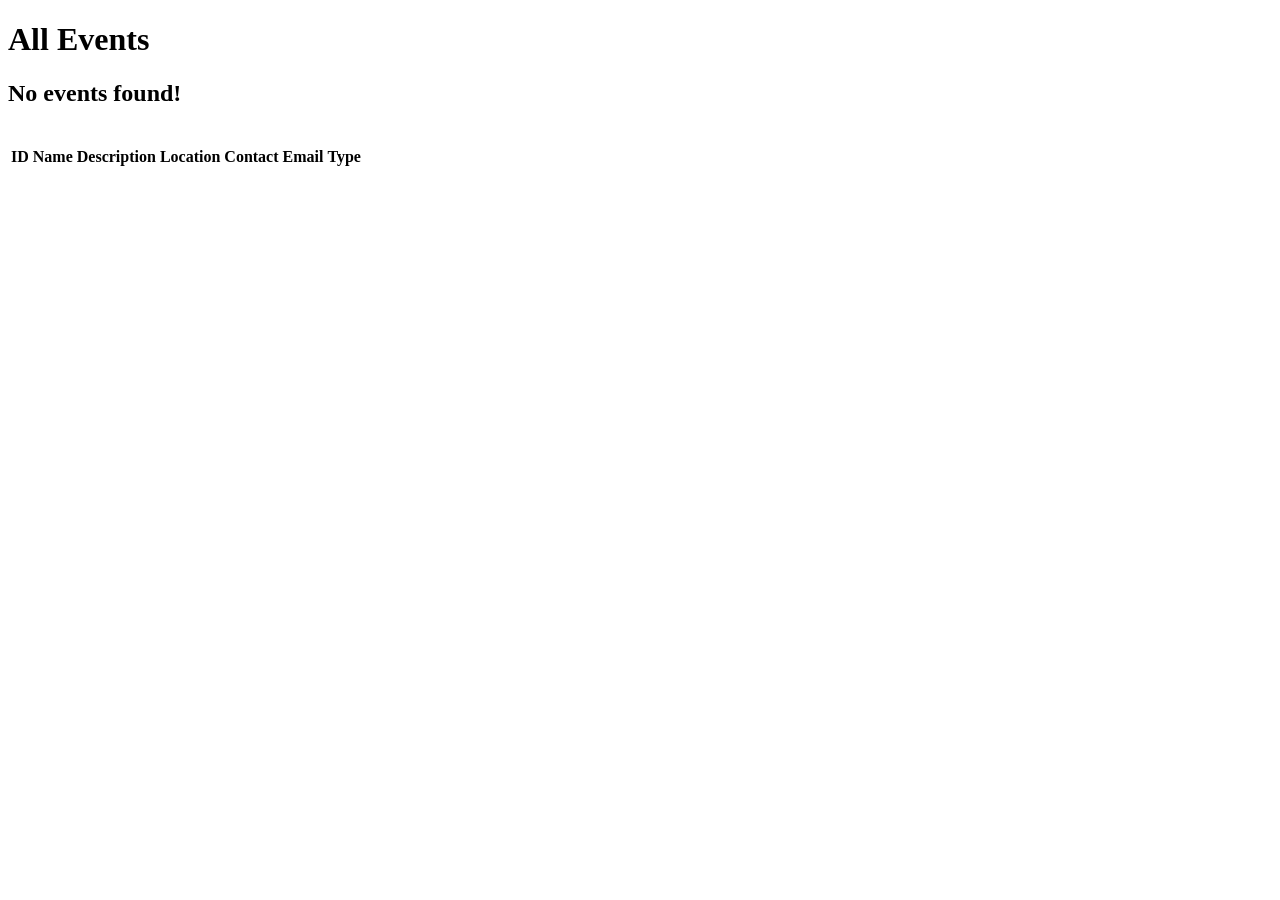
<file: codingevents/src/main/resources/templates/events/index.html>
<!DOCTYPE html>
<html lang="en" xmlns:th="https://www.thymeleaf.org/">
<head th:replace="~{fragments :: head}"></head>

<body class="container">



<h1>All Events</h1>

<nav th:replace="fragments :: navigation"> </nav>


<h2 th:unless="${events} and ${events.size()}">No events found!</h2>


<img th:src="@{/images/BlkStdSchnauzer2.jpg}"/>

<table class = "table table-striped">
    <thead>
        <tr>
            <th>
                ID
            </th>
            <th>
                Name
            </th>
            <th>
                Description
            </th>
            <th>
                Location
            </th>
            <th>
                Contact Email
            </th>
            <th>
                Type
            </th>
        </tr>
    </thead>
    <tr th:each="event : ${events}">
        <td th:text="${event.id}"></td>
        <td th:text="${event.name}"></td>
        <td th:text="${event.description}"></td>
        <td th:replace = "fragments :: address"></td>
        <td th:text="${event.contactEmail}"></td>
        <td th:text="${event.type.displayName}"></td>


        <!--        <td>-->
<!--            <a href="@{/events/edit/{id}"-->
<!--        </td>-->
    </tr>
</table>

</body>
</html>
</file>
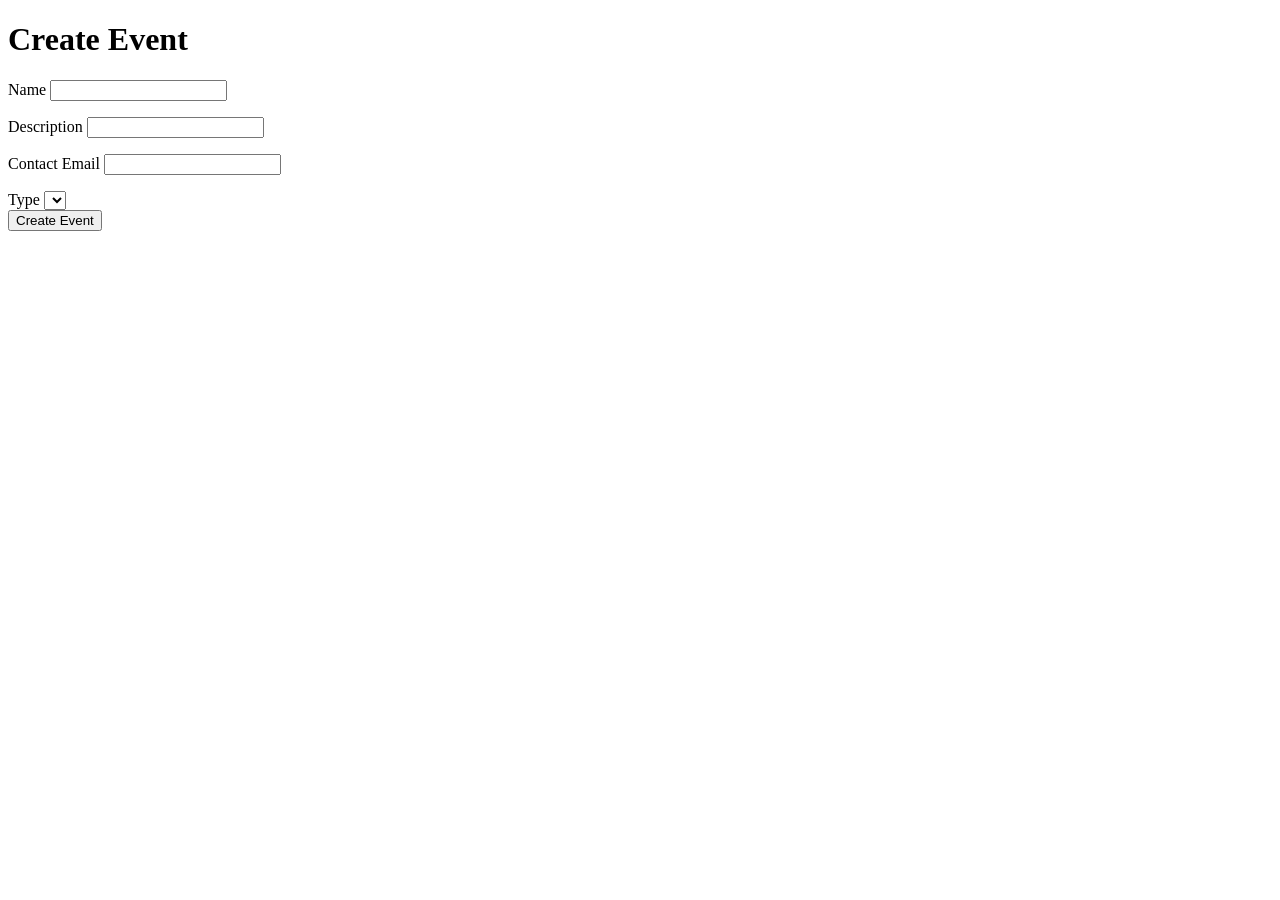
<file: codingevents/src/main/resources/templates/events/create.html>
<!DOCTYPE html>
<html lang="en" xmlns:th="https://www.thymeleaf.org/">
<head th:replace="~{fragments :: head}"></head>

<body class="container">


<h1>Create Event</h1>

<nav th:replace="fragments :: navigation"> </nav>


<form method="post" action = "/events/create">
    <div class="form-group">
        <label>Name
        <input th:field="${event.name}" class = "form-control">
        </label>
        <p class="error" th:errors="${event.name}"></p>
    </div>

    <div class="form-group">
    <label>Description
            <input th:field="${event.description}" class = "form-control">
        </label>
        <p class="error" th:errors="${event.description}"></p>
    </div>

    <div class="form-group">

    <label>Contact Email
            <input th:field="${event.contactEmail}" class = "form-control">
        </label>
        <p class="error" th:errors="${event.contactEmail}"></p>

    </div>

    <div class="form-group">

        <label>Type
            <select th:field="${event.type}">
                <option th:each="type : ${types}"
                th:value="${type}"
                th:text="${type.displayName}">
                </option>
            </select>
        </label>

    </div>

    <div class="form-group">
        <input type = "submit" value = "Create Event" class="btn btn-success">
    </div>

</form>

</body>
</html>
</file>
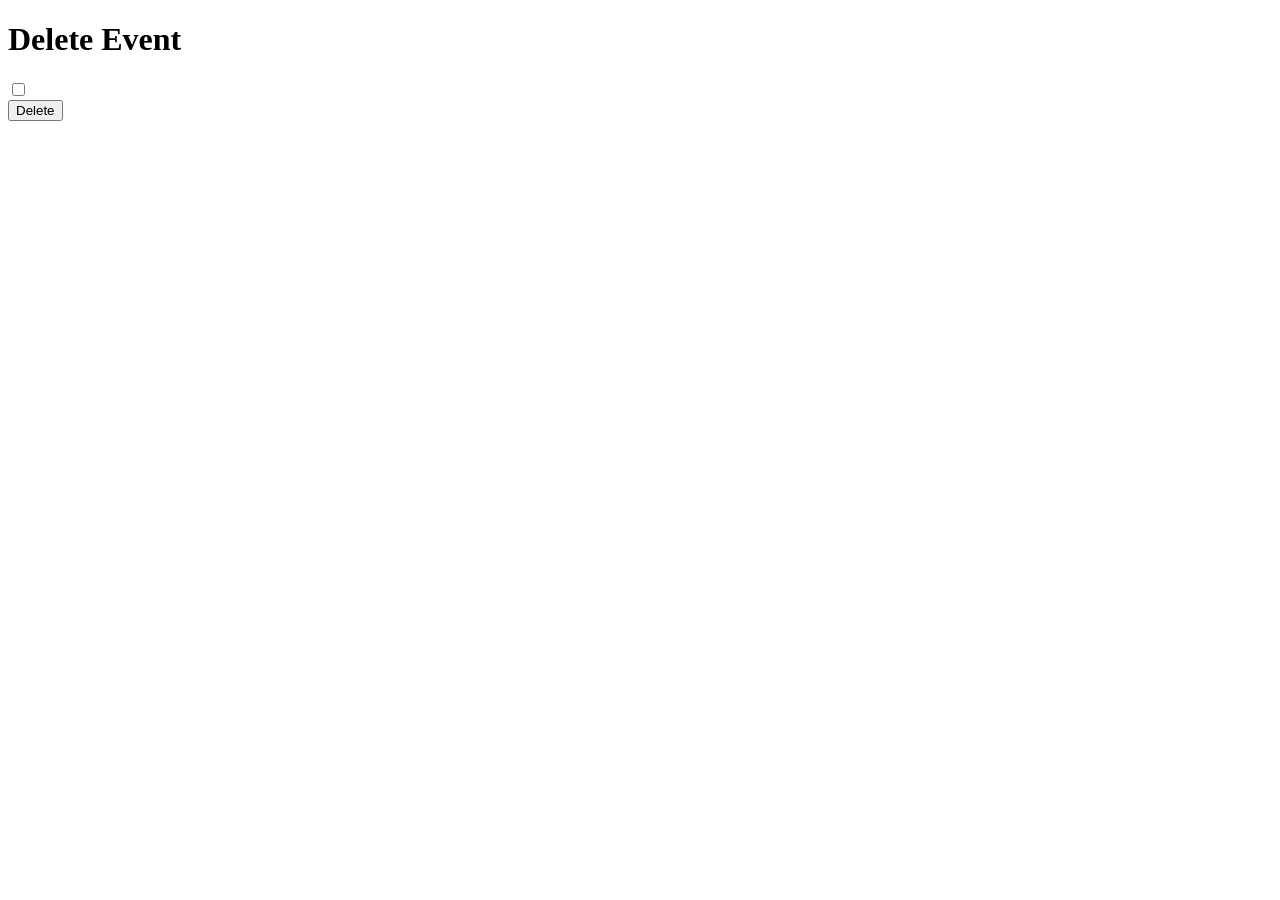
<file: codingevents/src/main/resources/templates/events/delete.html>
<!DOCTYPE html>
<html lang="en" xmlns:th="https://www.thymeleaf.org/">
<head th:replace="~{fragments :: head}"></head>

<body class="container">


<h1>Delete Event</h1>

<nav th:replace="fragments :: navigation"> </nav>

<form method="post">

        <th:block th:each="event : ${events}">
            <div class="form-group">

            <label>
                <span th:text="${event.name}"></span>
                <input type="checkbox" name="eventIds" th:value="${event.id}">
            </label>
            </div>
        </th:block>

    <input type="submit" value="Delete" class="btn btn-danger">
</form>

</body>
</html>
</file>
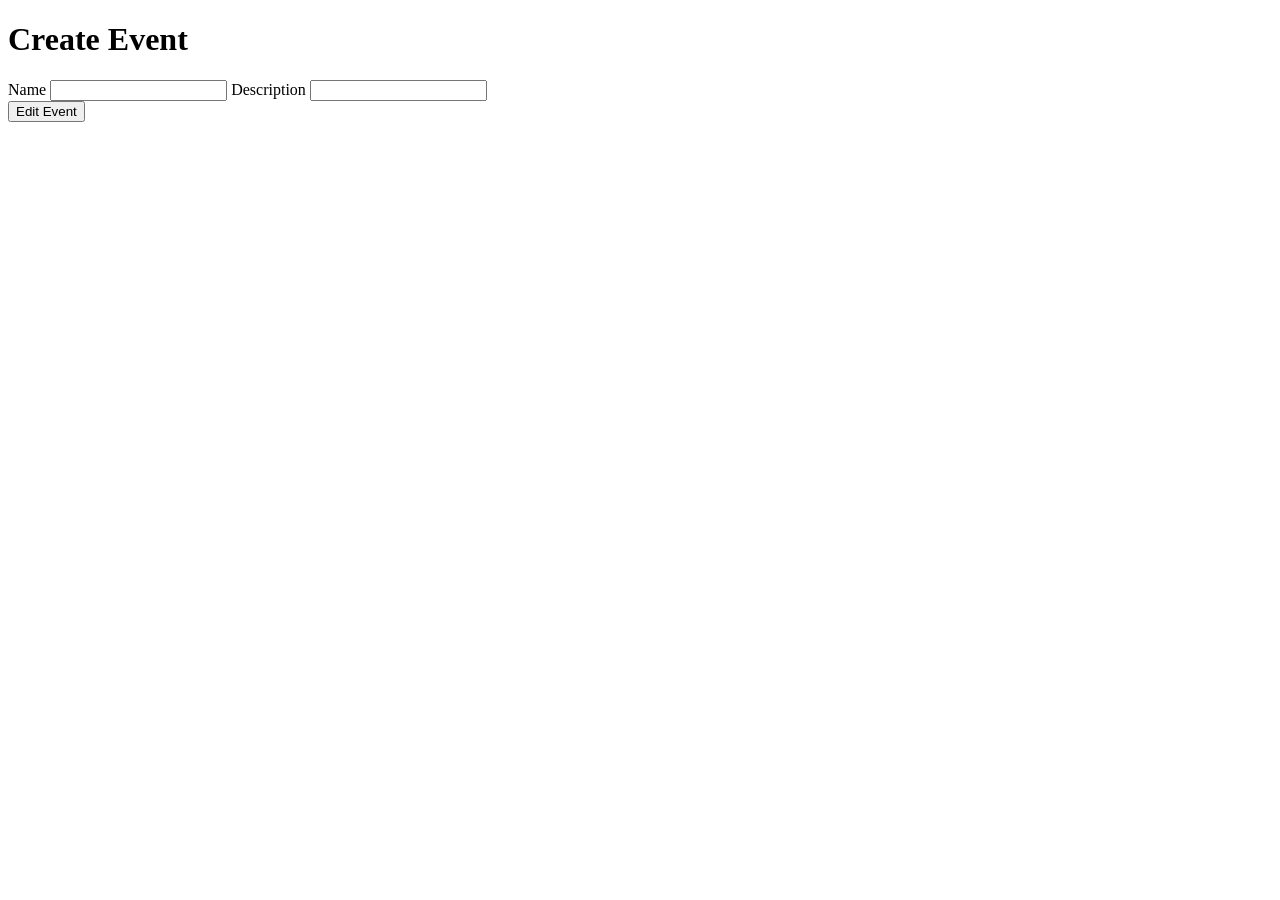
<file: codingevents/src/main/resources/templates/events/edit.html>
<!DOCTYPE html>
<html lang="en" xmlns:th="https://www.thymeleaf.org/">
<head th:replace="~{fragments :: head}"></head>

<body class="container">


<h1>Create Event</h1>

<nav th:replace="fragments :: navigation"> </nav>

<form method="post" action = "/events/create">
    <div class="form-group">
        <label>Name
        <input type = "text"  th:value = "${event.name}" name = "name" class = "form-control">
        </label>
        <label>Description
            <input type = "text" name = "description" class = "form-control">
        </label>
    </div>
    <div class="form-group">

        <input type = "submit" value = "Edit Event" class="btn btn-success"> </div>

</form>

</body>
</html>
</file>
